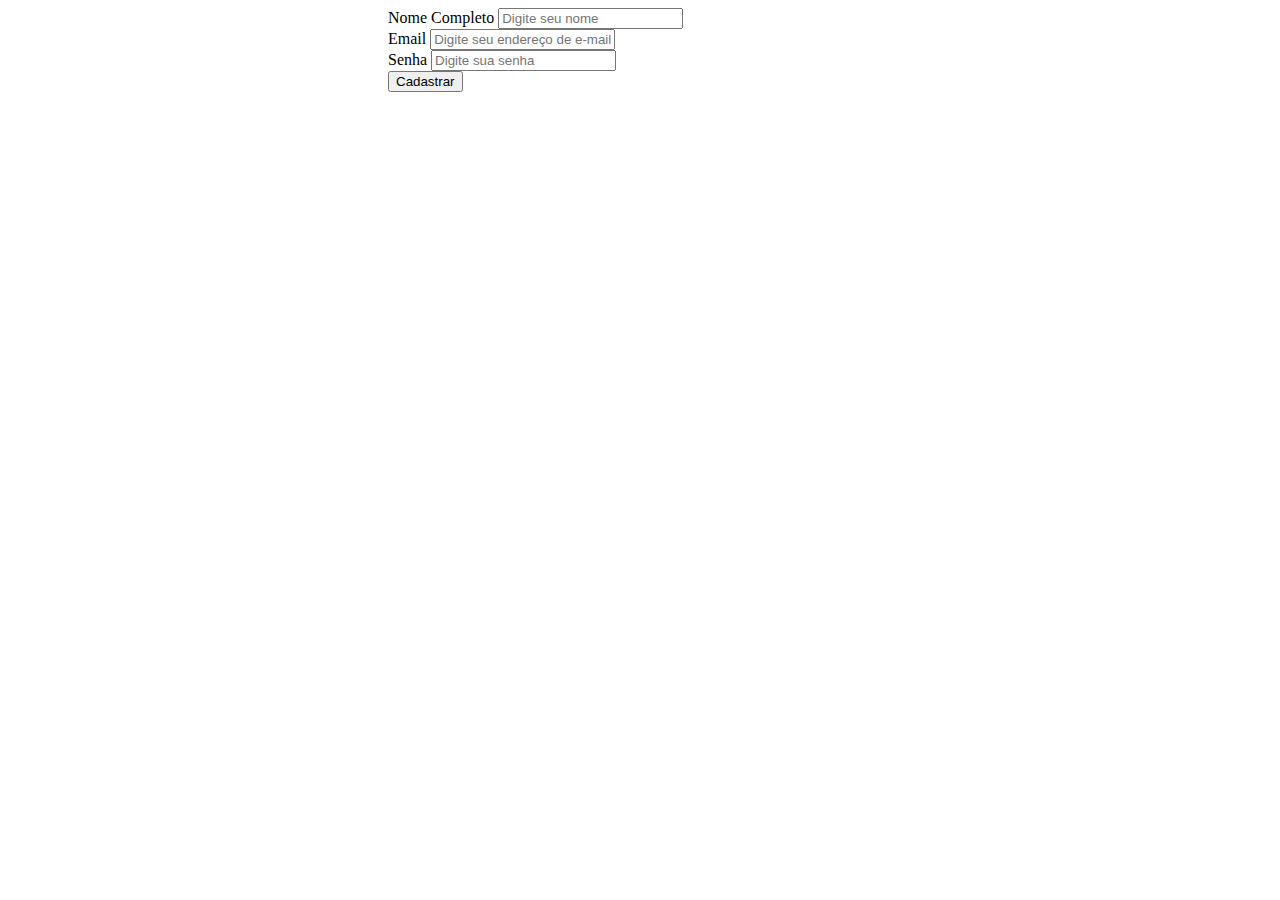
<file: partes/tela-cadastro.html>
<!DOCTYPE html>
<html lang="en">
<head>
    <meta charset="UTF-8">
    <meta http-equiv="X-UA-Compatible" content="IE=edge">
    <meta name="viewport" content="width=device-width, initial-scale=1.0">
    <link href="https://cdn.jsdelivr.net/npm/bootstrap@5.2.0-beta1/dist/css/bootstrap.min.css" rel="stylesheet" integrity="sha384-0evHe/X+R7YkIZDRvuzKMRqM+OrBnVFBL6DOitfPri4tjfHxaWutUpFmBp4vmVor" crossorigin="anonymous">
    <link rel="stylesheet" href="../css/style.css">
    <title>Tela de Cadastro</title>
</head>
<body class="bg-secondary">
    <div class="container">
        <div class="row">
          <div class="col-4 login-position">
            <form>
                <div class="mb-3">
                  <label for="exampleInputPassword1" class="form-label text-white">Nome Completo</label>
                  <input type="text" class="form-control" id="exampleInputPassword1" placeholder="Digite seu nome">
                </div>
                <div class="mb-3">
                  <label for="exampleInputEmail1" class="form-label text-white">Email</label>
                  <input type="email" class="form-control" id="exampleInputEmail1" aria-describedby="emailHelp" placeholder="Digite seu endereço de e-mail">
                </div>
                <div class="mb-3">
                  <label for="exampleInputPassword1" class="form-label text-white">Senha</label>
                  <input type="password" class="form-control" id="exampleInputPassword1" placeholder="Digite sua senha">
                </div>
                <button type="submit" class="btn btn-warning">Cadastrar</button>
            </form>
          </div>
        </div>
    </div>
</body>
<footer>
    <script src="https://cdn.jsdelivr.net/npm/bootstrap@5.2.0-beta1/dist/js/bootstrap.bundle.min.js" integrity="sha384-pprn3073KE6tl6bjs2QrFaJGz5/SUsLqktiwsUTF55Jfv3qYSDhgCecCxMW52nD2" crossorigin="anonymous"></script>
</footer>
</html>
</file>
<file: css/style.css>
.icon-logon {
    width: 30px;
    height: auto;
}

.icon-logon-desc {
    text-align: center;
    float: right;
    margin-top: 4px;
    margin-right: 10em;
    font-size: 16px;
    font-weight: bold;
}

.search-position {
    position: relative;
    right: 40%;
    left: auto;
}

.footer-center-item{
    text-align: center;
}

.list-footer {
    display: inline-block;
    margin: 2em;
    margin-left: 3em;
    padding: 5px
}

.item-footer {
    display: block;
    margin: 5px 5px 5px 5px;
    color: #e6e6e6;
    text-decoration: underline;
}

.title-list {
    display: block;
    font-size: 20px;
    font-weight: bold;
    color: #e6e6e6;
    text-align: center;
}

.copyright {
    font-size: 13px;
    color: #e6e6e6;
    font-style: italic;
}

/* Código referente a tela de login */

.login-position {
    position: relative;
    display: inline;
    left: 380px;
    right: auto;
}

.login-obs {
    opacity: 80%;
}

.logo-teste {
    position: absolute;
    top: auto;
    left: 4em;
}

.botao-menu {
    position: relative;
    display: block;
    color: #ffffff !important;
    font-size: 40px;
    width: 50px;
}

.icon-social{ 
    font-size: 25px;
    color: #ffffff;
    margin: 6px 6px 6px 6px;
}

.qntd-carrinho{
    width: 40px;
}

.preco-carrinho{
    font-size: 20px;
    font-weight: bold;
}

#botao-carrinho{
    text-decoration: none;
    color: #ffffff;
}
</file>
